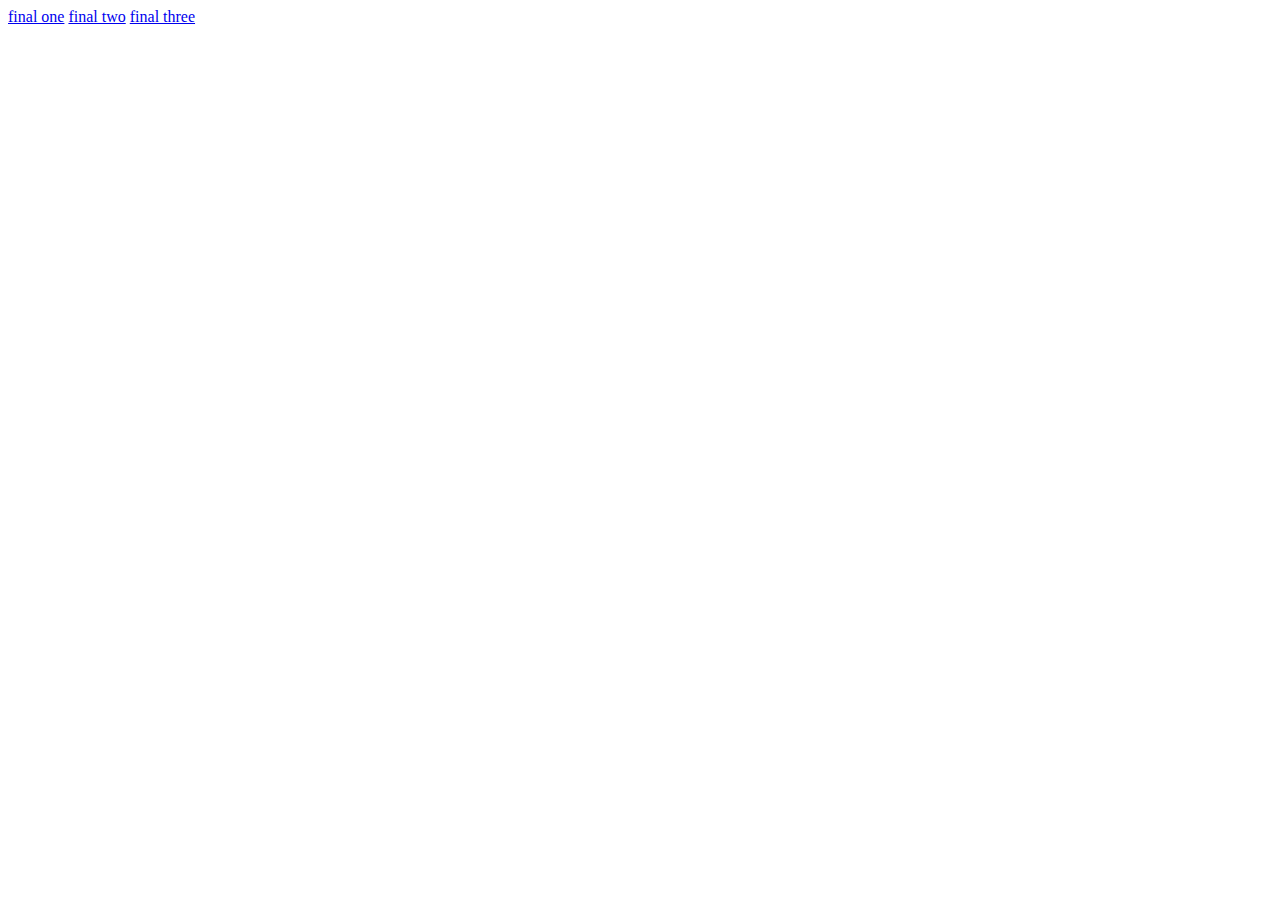
<file: index.html>
<!DOCTYPE html>
<html lang="en">
<head>
    <meta charset="UTF-8">
    <meta http-equiv="X-UA-Compatible" content="IE=edge">
    <meta name="viewport" content="width=device-width, initial-scale=1.0">
    <title>Document</title>
</head>
<body>
    <a href="assignment.html">final one</a>
    <a href="assignment2.html">final two</a>
    <a href="assignment3.html">final three</a>
</body>
</html>
</file>
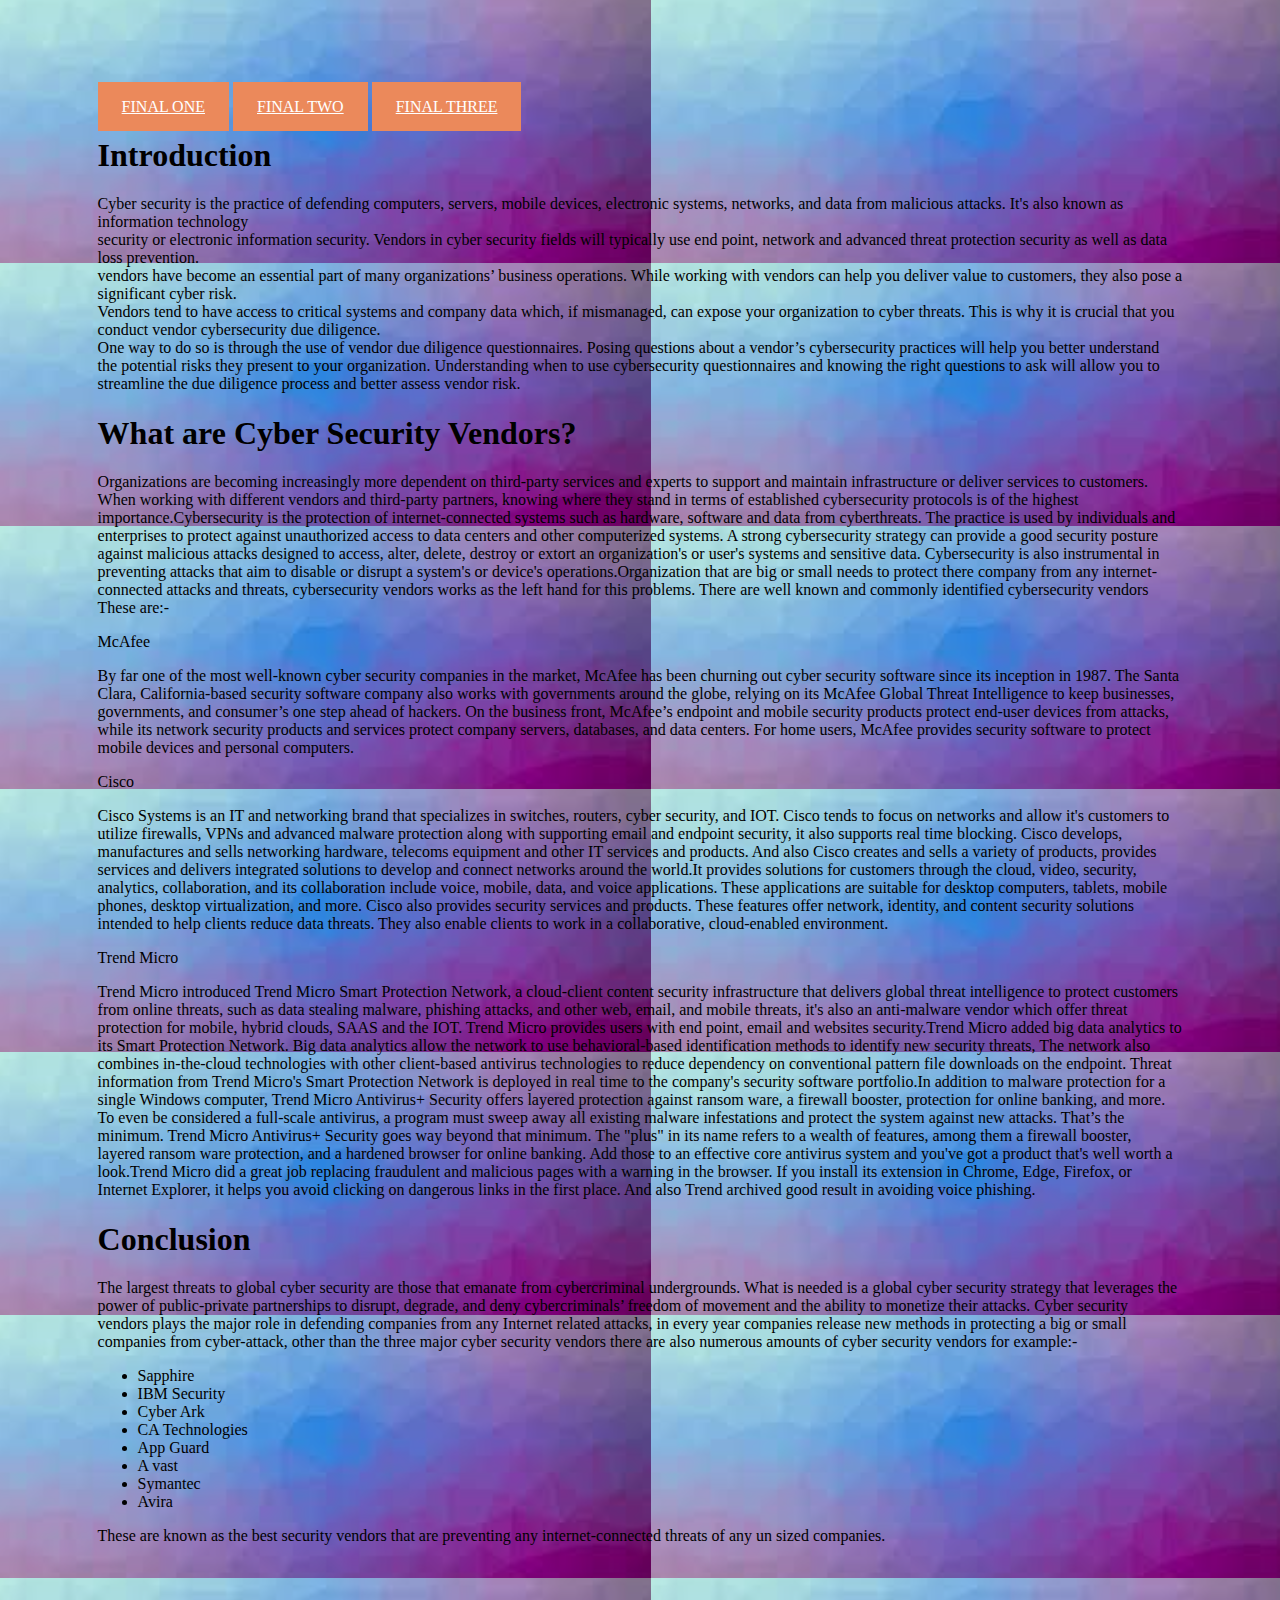
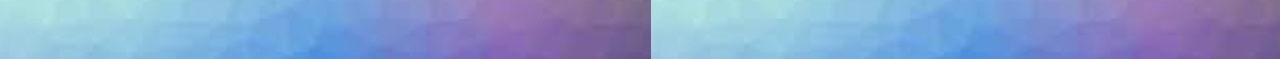
<file: assignment2.html>
<!DOCTYPE html>
<html lang="en">
<head>
    <meta charset="UTF-8">
    <meta http-equiv="X-UA-Compatible" content="IE=edge">
    <meta name="viewport" content="width=device-width, initial-scale=1.0">
    <title>cybersecurity vendors</title>
    <a href="assignment.html">final one</a>
    <a href="assignment2.html">final two</a>
    <a href="assignment3.html">final three</a>
</head>
<link rel="stylesheet" type="text/css" href="sosu.css"
<body>
    <h1>Introduction</h1>
    <p>Cyber security is the practice of defending computers, servers, mobile devices, electronic systems, networks, and data from malicious attacks. It's also known as information technology<br> security or electronic information security. 
        Vendors in cyber security fields will typically use end point, network and advanced threat protection security as well as data loss prevention. <br> vendors have become an essential part of many organizations’ business operations. While working with vendors can help you deliver value to customers, they also pose a significant cyber risk. <br> Vendors tend to have access to critical systems and company data which, if mismanaged, can expose your organization to cyber threats.
        This is why it is crucial that you conduct vendor cybersecurity due diligence.<br>One way to do so is through the use of vendor due diligence questionnaires. Posing questions about a vendor’s cybersecurity practices will help you better understand the potential risks they present to your organization. Understanding when to use cybersecurity questionnaires and knowing the right questions to ask will allow you to streamline the due diligence process and better assess vendor risk.
        </p>
    <h1>What are Cyber Security Vendors?</h1>
    <p>Organizations are becoming increasingly more dependent on third-party services and experts to support and maintain infrastructure 
        or deliver services to customers. When working with different vendors and third-party partners, knowing where they stand in terms 
        of established cybersecurity protocols is of the highest importance.Cybersecurity is the protection of internet-connected systems
        such as hardware, software and data from cyberthreats. The practice is used by individuals and enterprises to protect against 
        unauthorized access to data centers and other computerized systems.  A strong cybersecurity strategy can provide a good security
        posture against malicious attacks designed to access, alter, delete, destroy or extort an organization's or user's systems and 
        sensitive data. Cybersecurity is also instrumental in preventing attacks that aim to disable or disrupt a system's or device's 
        operations.Organization that are big or small needs to protect there company from any internet-connected attacks and threats, 
        cybersecurity vendors works as the left hand for this problems. There are well known and commonly identified cybersecurity 
        vendors These are:-
    <dd><dt>McAfee</dt><dl>  By far one of the most well-known cyber security companies in the market, McAfee has been churning out cyber 
        security software since its inception in 1987. The Santa Clara, California-based security software company also works with 
        governments around the globe, relying on its McAfee Global Threat Intelligence to keep businesses, governments, and consumer’s one 
        step ahead of hackers. On the business front, McAfee’s endpoint and mobile security products protect end-user devices from attacks, 
        while its network security products and services protect company servers, databases, and data centers. For home users, McAfee 
        provides security software to protect mobile devices and personal computers.</dl></dd>
    <dd><dt>Cisco</dt><dl>Cisco Systems is an IT and networking brand that specializes in switches, routers, cyber security, and IOT. 
        Cisco tends to focus on networks and allow it's customers to utilize firewalls, VPNs and advanced malware protection along with 
        supporting email and endpoint security, it also supports real time blocking. Cisco develops, manufactures and sells networking
        hardware, telecoms equipment and other IT services and products. And also Cisco creates and sells a variety of products, provides 
        services and delivers integrated solutions to develop and connect networks around the world.It provides solutions for customers 
        through the cloud, video, security, analytics, collaboration, and its collaboration include voice, mobile, data, and voice
        applications. These applications are suitable for desktop computers, tablets, mobile phones, desktop virtualization, and more.
        Cisco also provides security services and products. These features offer network, identity, and content security solutions
        intended to help clients reduce data threats. They also enable clients to work in a collaborative, cloud-enabled environment. 
       </dl></dd>
    <dd><dt>Trend Micro</dt><dl>Trend Micro introduced Trend Micro Smart Protection Network, a cloud-client content security 
        infrastructure that delivers global threat intelligence to protect customers from online threats, such as data stealing 
        malware, phishing attacks, and other web, email, and mobile threats, it's also an anti-malware vendor which offer threat 
        protection for mobile, hybrid clouds, SAAS and the IOT. Trend Micro provides users with end point, email and websites 
        security.Trend Micro added big data analytics to its Smart Protection Network. Big data analytics allow the network to use 
        behavioral-based identification methods to identify new security threats, The network also combines in-the-cloud technologies 
        with other client-based antivirus technologies to reduce dependency on conventional pattern file downloads on the endpoint. 
        Threat information from Trend Micro's Smart Protection Network is deployed in real time to the company's security software 
        portfolio.In addition to malware protection for a single Windows computer, Trend Micro Antivirus+ Security offers 
       layered protection against ransom ware, a firewall booster, protection for online banking, and more. To even be considered a 
       full-scale antivirus, a program must sweep away all existing malware infestations and protect the system against new attacks. 
       That’s the minimum. Trend Micro Antivirus+ Security goes way beyond that minimum. The "plus" in its name refers to a wealth of 
       features, among them a firewall booster, layered ransom ware protection, and a hardened browser for online banking. Add 
       those to an effective core antivirus system and you've got a product that's well worth a look.Trend Micro did a great job replacing 
       fraudulent and malicious pages with a warning in the browser. If you install its extension in Chrome, Edge, Firefox, or Internet 
       Explorer, it helps you avoid clicking on dangerous links in the first place. And also Trend archived good result in avoiding voice 
       phishing.</dl></dd>
      </p>
      <h1>Conclusion </h1>
      <p>The largest threats to global cyber security are those that emanate from cybercriminal undergrounds. What is needed is a global 
          cyber security strategy that leverages the power of public-private partnerships to disrupt, degrade, and deny cybercriminals’ 
          freedom of movement and the ability to monetize their attacks. Cyber security vendors plays the major role in defending companies 
          from any Internet related attacks, in every year companies release new methods in protecting a big or small companies from 
          cyber-attack, other than the three major cyber security vendors there are also numerous amounts of cyber security vendors
           for example:- <ul><li>Sapphire</li>
           <li>IBM Security</li>
           <li>Cyber Ark</li>
           <li>CA Technologies</li>
           <li>App Guard</li>
           <li>A vast</li>
           <li>Symantec</li>
           <li>Avira</li></ul>
           These are known as the best security vendors that are preventing any internet-connected threats of any un sized companies.
           </p>

</body>
</html>
</file>
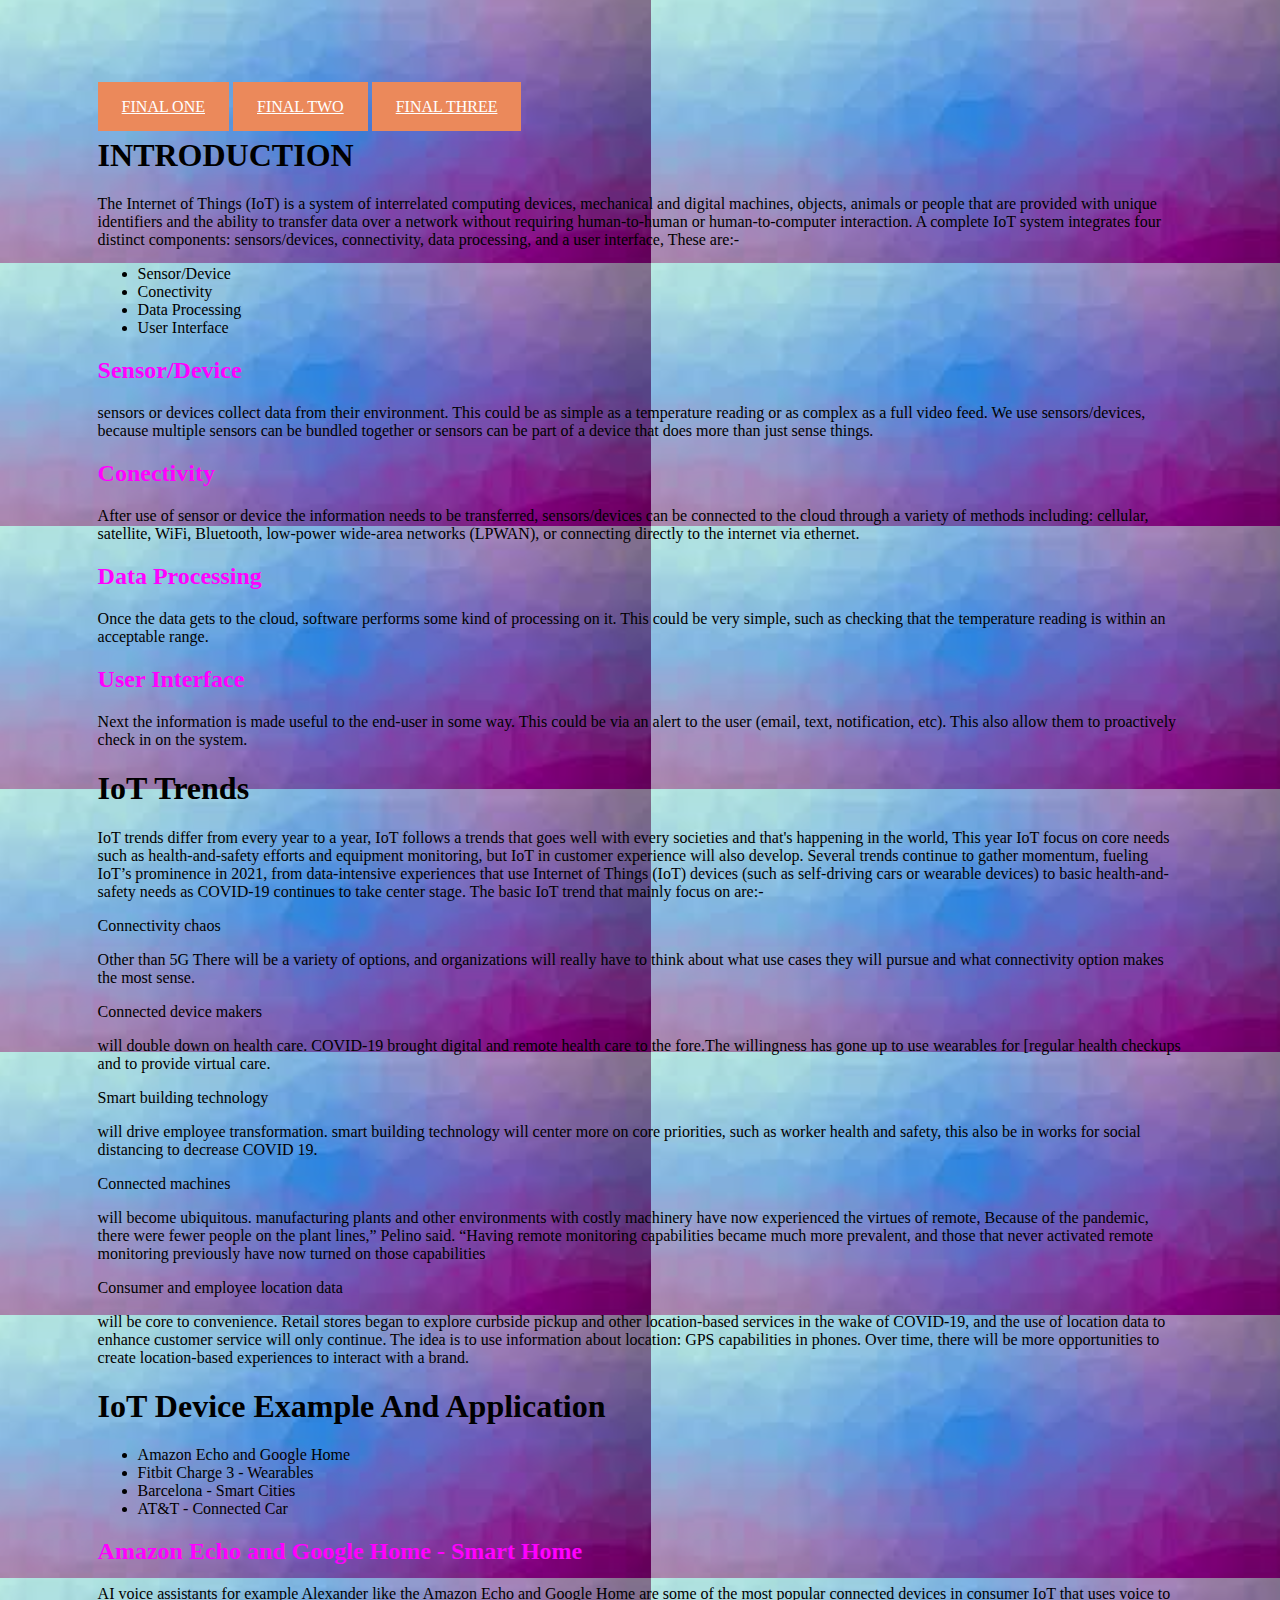
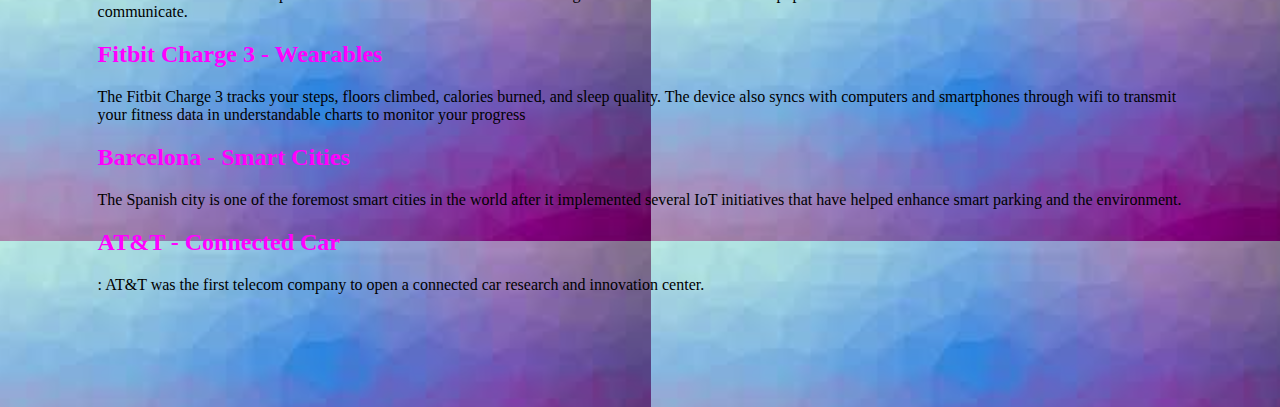
<file: assignment3.html>
<!DOCTYPE html>
<html lang="en">
<head>
    <meta charset="UTF-8">
    <meta http-equiv="X-UA-Compatible" content="IE=edge">
    <meta name="viewport" content="width=device-width, initial-scale=1.0">
    <title>IOT</title>
    <a href="assignment.html">final one</a>
    <a href="assignment2.html">final two</a>
    <a href="assignment3.html">final three</a>
</head>
<link rel="stylesheet" type="text/css" href="sosu.css"
<body>
    <h1>INTRODUCTION</h1>
    <p>The Internet of Things (IoT) is a system of interrelated computing devices, mechanical and digital
      machines, objects, animals or people that are provided with unique identifiers and the ability to 
      transfer data over a network without requiring human-to-human or human-to-computer interaction. A 
      complete IoT system integrates four distinct components: sensors/devices, connectivity, data 
      processing, and a user interface, These are:-</p><ul><li>Sensor/Device</li>
      <li>Conectivity</li>
      <li>Data Processing</li>
      <li>User Interface</li></ul>
    
<h2>Sensor/Device </h2>
</p>sensors or devices collect data from their environment. This could be as simple as a temperature 
reading or as complex as a full video feed. We use sensors/devices, because multiple sensors can be 
bundled together or sensors can be part of a device that does more than just sense things.</p> 
<h2>Conectivity</h2>
 <p>After use of sensor or device the information needs to be transferred, sensors/devices can be 
     connected to the cloud through a variety of methods including: cellular, satellite, WiFi, Bluetooth, 
     low-power wide-area networks (LPWAN), or connecting directly to the internet via ethernet.</p>
<h2>Data Processing</h2>
<p>Once the data gets to the cloud, software performs some kind of processing on it. This could be very
   simple, such as checking that the temperature reading is within an acceptable range.</p>
<h2>User Interface</h2>
<p>Next the information is made useful to the end-user in some way. This could be via an alert to the 
    user (email, text, notification, etc). This also allow them to proactively check in on the system.
    </p>
<h1>IoT Trends</h1>
<p>IoT trends differ from every year to a year, IoT follows a trends that goes well with every societies 
    and that's happening in the world, This year IoT focus on core needs such as health-and-safety 
    efforts and equipment monitoring, but IoT in customer experience will also develop. Several trends 
    continue to gather momentum, fueling IoT’s prominence in 2021, from data-intensive experiences that 
    use Internet of Things (IoT) devices (such as self-driving cars or wearable devices) to basic 
    health-and-safety needs as COVID-19 continues to take center stage. The basic IoT trend that mainly focus on are:-
</P>
 <dd><dt>Connectivity chaos</dt><dl>Other than 5G There will be a variety of options, and organizations 
     will really have to think about what use cases they will pursue and what connectivity option makes 
     the most sense.</dl></dd>
<dd><dt>Connected device makers</dt><dl>will double down on health care. COVID-19 brought digital and 
    remote health care to the fore.The willingness has gone up to use wearables for [regular health 
    checkups and to provide virtual care.</dl></dd>
<dd><dt>Smart building technology</dt><dl>will drive employee transformation. smart building technology 
    will center more on core priorities, such as worker health and safety, this also be in  works for 
    social distancing to decrease COVID 19.</dl></dd>
<dd><dt>Connected machines</dt><dl>will become ubiquitous. manufacturing plants and other environments 
    with costly machinery have now experienced the virtues of remote, Because of the pandemic, there
     were fewer people on the plant lines,” Pelino said. “Having remote monitoring capabilities became 
     much more prevalent, and those that never activated remote monitoring previously have now turned on 
     those capabilities</dl></dd>
<dd><dt>Consumer and employee location data</dt><dl>will be core to convenience.  Retail stores began to 
    explore curbside pickup and other location-based services in the wake of COVID-19, and the use of 
    location data to enhance customer service will only continue. The idea is to use information about 
    location: GPS capabilities in phones. Over time, there will be more opportunities to create location-based 
    experiences to interact with a brand.</dl></dd>
<h1>IoT Device Example And Application </h1><ul><li>Amazon Echo and Google Home</li>
<li>Fitbit Charge 3 - Wearables</li>
<li>Barcelona - Smart Cities</li>
<li>AT&T - Connected Car</li></ul>
<h2>Amazon Echo and Google Home - Smart Home</h2>
<p>AI voice assistants for example Alexander like the Amazon Echo and Google Home are some of the most
     popular connected devices in consumer IoT that uses voice to communicate.</p>
<h2>Fitbit Charge 3 - Wearables</h2>
<p>The Fitbit Charge 3 tracks your steps, floors climbed, calories burned, and sleep quality. The device 
    also syncs with computers and smartphones through wifi to transmit your fitness data in understandable 
    charts to monitor your progress</p>
<h2>Barcelona - Smart Cities</h2>
<p>The Spanish city is one of the foremost smart cities in the world after it implemented several IoT
    initiatives that have helped enhance smart parking and the environment.</p>
<h2>AT&T - Connected Car</h2>
<p>: AT&T was the first telecom company to open a connected car research and innovation center.</p>
</body>
</html>
</file>
<file: sosu.css>
body{padding: 7%;
    background-image: url("back ground.png");}
}
h1{color: fuchsia;
    font-family: 'Times New Roman', Times, serif;
    background-color: rgb(146, 180, 243);}
h2{color: fuchsia;}
a {
    background-color: rgb(235, 137, 91);
    color: white;
    padding: 1em 1.5em;
    text-transform: uppercase;
  }:not()
</file>
